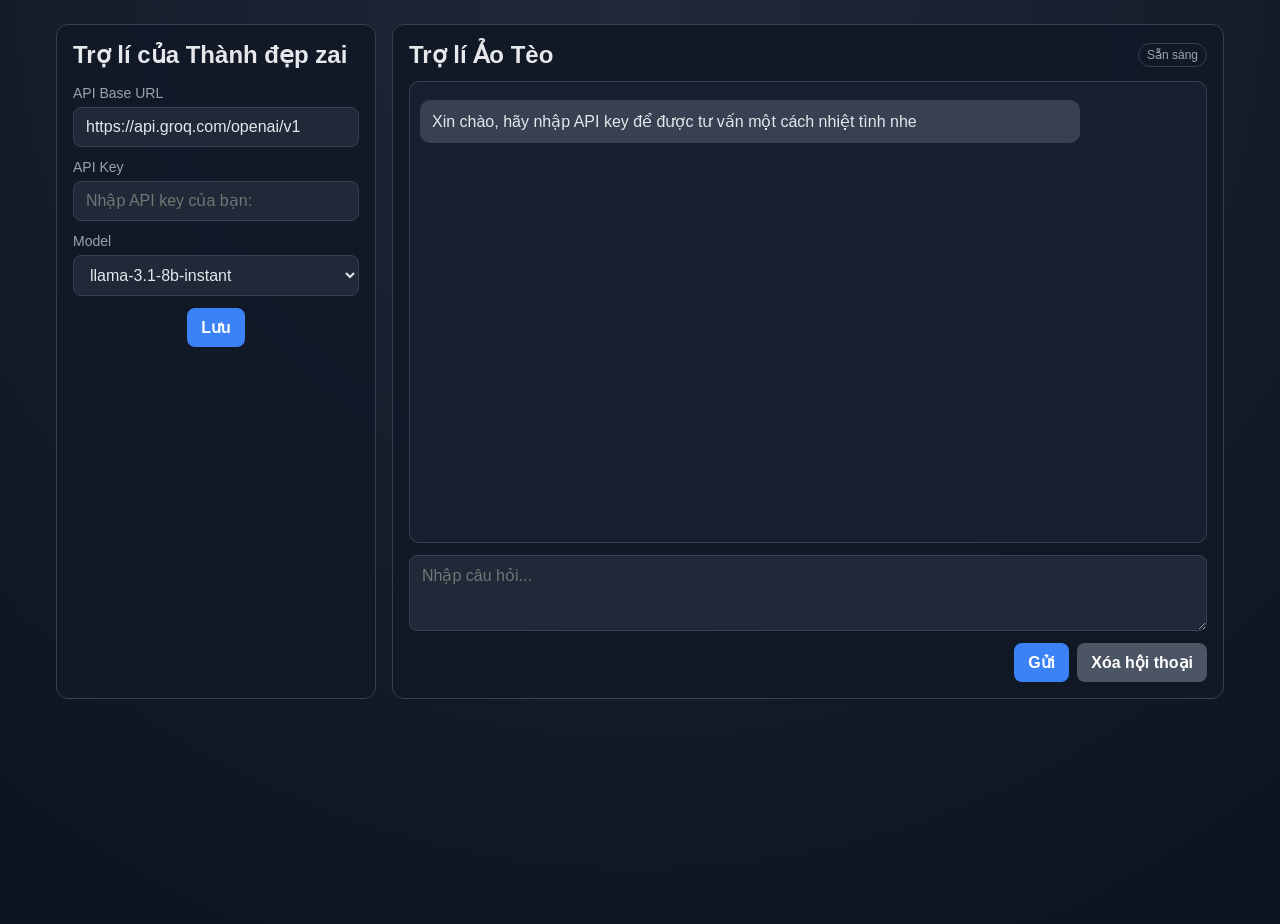
<file: index.html>
<!DOCTYPE html>
<html lang="vi">
<head>
  <meta charset="UTF-8" />
  <meta name="viewport" content="width=device-width, initial-scale=1.0" />
  <title>Demo LLM Chat</title>
  <link rel="stylesheet" href="llm-demo.css?v=2" />
</head>
<body>
  <div class="app">
    <aside class="panel settings">
      <h1>Trợ lí của Thành đẹp zai</h1>
      <p class="muted"></p>

      <label for="apiBase">API Base URL</label>
      <input id="apiBase" type="text" value="https://api.groq.com/openai/v1" />

      <label for="apiKey">API Key</label>
      <input id="apiKey" type="password" placeholder="Nhập API key của bạn: " />

      <label for="model">Model</label>
      <select id="model">
        <option value="llama-3.1-8b-instant">llama-3.1-8b-instant</option>
        <option value="llama-3.3-70b-versatile">llama-3.3-70b-versatile</option>
        <option value="mixtral-8x7b-32768">mixtral-8x7b-32768</option>
      </select>

      <button id="saveConfigBtn" type="button">Lưu</button>
    </aside>

    <main class="panel chat">
      <div class="chat-header">
        <h2>Trợ lí Ảo Tèo</h2>
        <span id="status" class="status">Sẵn sàng</span>
      </div>

      <div id="messages" class="messages"></div>

      <form id="chatForm" class="chat-input">
        <textarea id="prompt" rows="3" placeholder="Nhập câu hỏi..." required></textarea>
        <div class="actions">
          <button type="submit" id="sendBtn">Gửi</button>
          <button type="button" id="clearBtn" class="secondary">Xóa hội thoại</button>
        </div>
      </form>
    </main>
  </div>

  <script src="llm-demo.js"></script>
</body>
</html>
</file>
<file: llm-demo.css>
:root {
  --bg: #0b1220;
  --panel: #111827;
  --panel-2: #1f2937;
  --border: #374151;
  --text: #e5e7eb;
  --muted: #9ca3af;
  --primary: #3b82f6;
  --primary-hover: #2563eb;
}

* {
  box-sizing: border-box;
}

body {
  margin: 0;
  min-height: 100vh;
  font-family: Arial, Helvetica, sans-serif;
  color: var(--text);
  background: radial-gradient(circle at top, #1f2937, var(--bg));
}

.app {
  max-width: 1200px;
  margin: 24px auto;
  padding: 0 16px;
  display: grid;
  grid-template-columns: 320px 1fr;
  gap: 16px;
}

.panel {
  background: rgba(17, 24, 39, 0.92);
  border: 1px solid var(--border);
  border-radius: 12px;
  padding: 16px;
}

.settings h1,
.chat h2 {
  margin: 0;
}

.muted {
  color: var(--muted);
}

.small {
  font-size: 12px;
}

label {
  display: block;
  margin: 12px 0 6px;
  color: var(--muted);
  font-size: 14px;
}

input,
select,
textarea,
button {
  font: inherit;
}

input,
select,
textarea {
  width: 100%;
  color: var(--text);
  background: var(--panel-2);
  border: 1px solid var(--border);
  border-radius: 8px;
  padding: 10px 12px;
}

textarea {
  resize: vertical;
}

button {
  border: 0;
  border-radius: 8px;
  background: var(--primary);
  color: white;
  padding: 10px 14px;
  cursor: pointer;
  font-weight: 600;
}

button:hover {
  background: var(--primary-hover);
}

.secondary {
  background: #4b5563;
}

.secondary:hover {
  background: #374151;
}

.chat {
  display: flex;
  flex-direction: column;
  min-height: 75vh;
}

.chat-header {
  display: flex;
  justify-content: space-between;
  align-items: center;
  margin-bottom: 12px;
}

.status {
  border: 1px solid var(--border);
  border-radius: 999px;
  padding: 4px 8px;
  font-size: 12px;
  color: var(--muted);
}

.messages {
  flex: 1;
  border: 1px solid var(--border);
  border-radius: 10px;
  background: rgba(31, 41, 55, 0.5);
  padding: 10px;
  overflow-y: auto;
}

.message {
  max-width: 85%;
  white-space: pre-wrap;
  line-height: 1.45;
  margin: 8px 0;
  padding: 10px 12px;
  border-radius: 10px;
}

.message.user {
  margin-left: auto;
  background: #1d4ed8;
}

.message.assistant {
  margin-right: auto;
  background: #374151;
}

.chat-input {
  margin-top: 12px;
}

.actions {
  display: flex;
  justify-content: flex-end;
  gap: 8px;
  margin-top: 8px;
}
#saveConfigBtn{
  display: block;
  margin: 12px auto 0;
}
@media (max-width: 900px) {
  .app {
    grid-template-columns: 1fr;
  }

  .chat {
    min-height: 65vh;
  }
}
</file>
